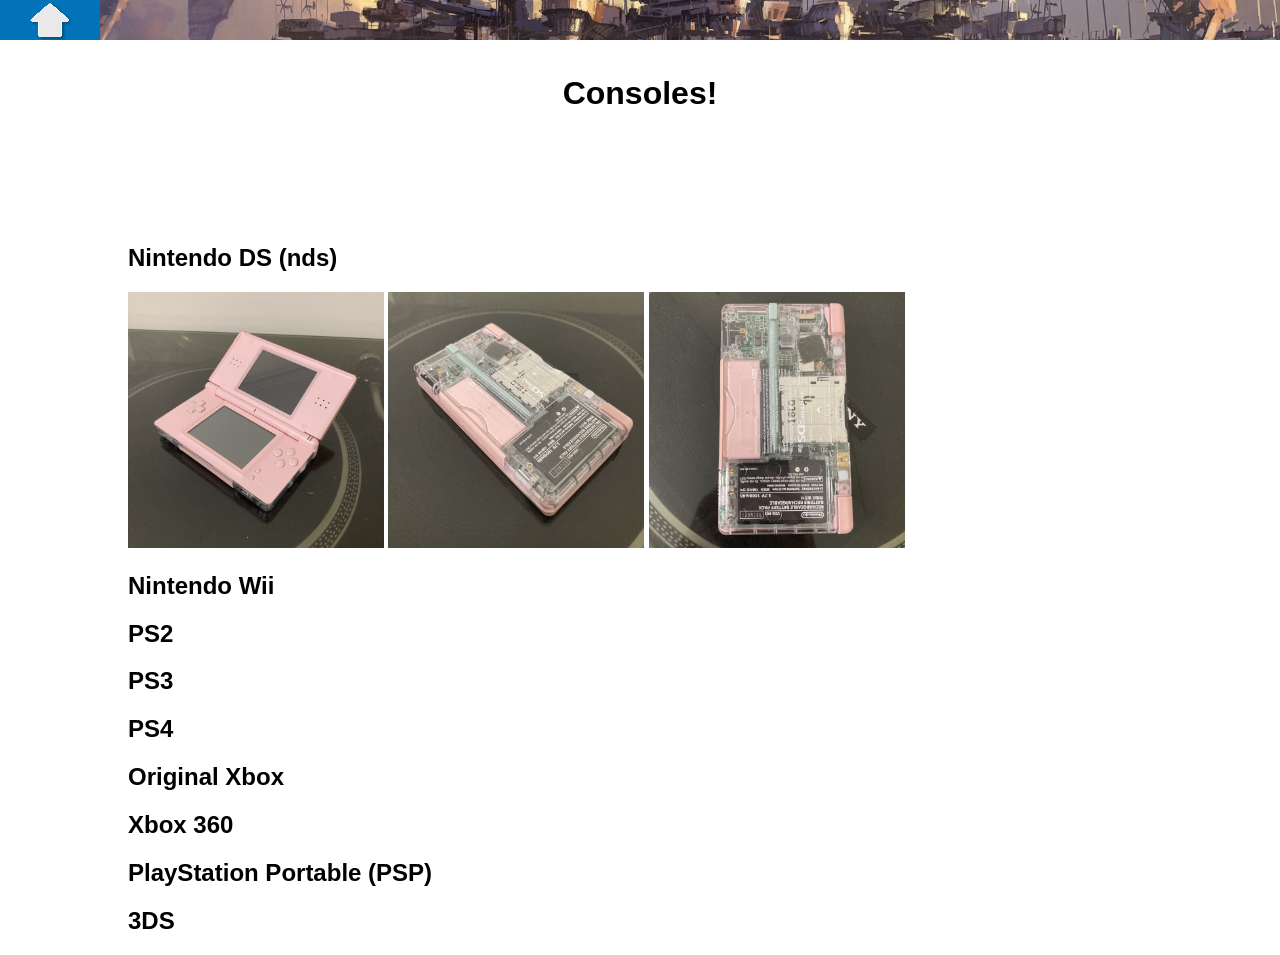
<file: consoles.html>
<html>
<head>
    <link rel="icon" type="image/x-icon" href="psn.png">

    <title>Consoles</title>

    <link href="main stuff.css" rel="stylesheet">
</head>

<body>
    <div style="background-color: #b3e2ff; height: 40px; width: 100%; position: fixed;">
        <img src="banner.png" style="height: 40px; width: 100%;">
    </div>
    <div style="background-color: #0273b9; height: 40px; width: 100px; position: fixed; padding-left: 0px; padding-top: 0px; padding-bottom: 0px;">
        <a href="index.html" style="text-align: center; padding-left: 0px; color: #ffffff; text-decoration: none;"><img src="home button.png"></a>
    </div>
<br><br><br>
<H1 style="text-align: center;">Consoles!</H1>
<br><br><br><br><br>
<h2 style="padding-left: 10%;">Nintendo DS (nds)</h2>
<a href="DS 1.JPG"target="_blank"><img src="DS 1.JPG" style="width: 20%; padding-left: 10%;"></a>
<a href="DS 2.JPG"target="_blank"><img src="DS 2.JPG" style="width: 20%;"></a>
<a href="DS 3.JPG"target="_blank"><img src="DS 3.JPG" style="width: 20%;"></a>

<h2 style="padding-left: 10%;">Nintendo Wii</h2>
<h2 style="padding-left: 10%;">PS2</h2>
<h2 style="padding-left: 10%;">PS3</h2>
<h2 style="padding-left: 10%;">PS4</h2>
<h2 style="padding-left: 10%;">Original Xbox</h2>
<h2 style="padding-left: 10%;">Xbox 360</h2>
<h2 style="padding-left: 10%;">PlayStation Portable (PSP)</h2>
<h2 style="padding-left: 10%;">3DS</h2>
<h2 style="padding-left: 10%;"></h2>
















</body>
</file>
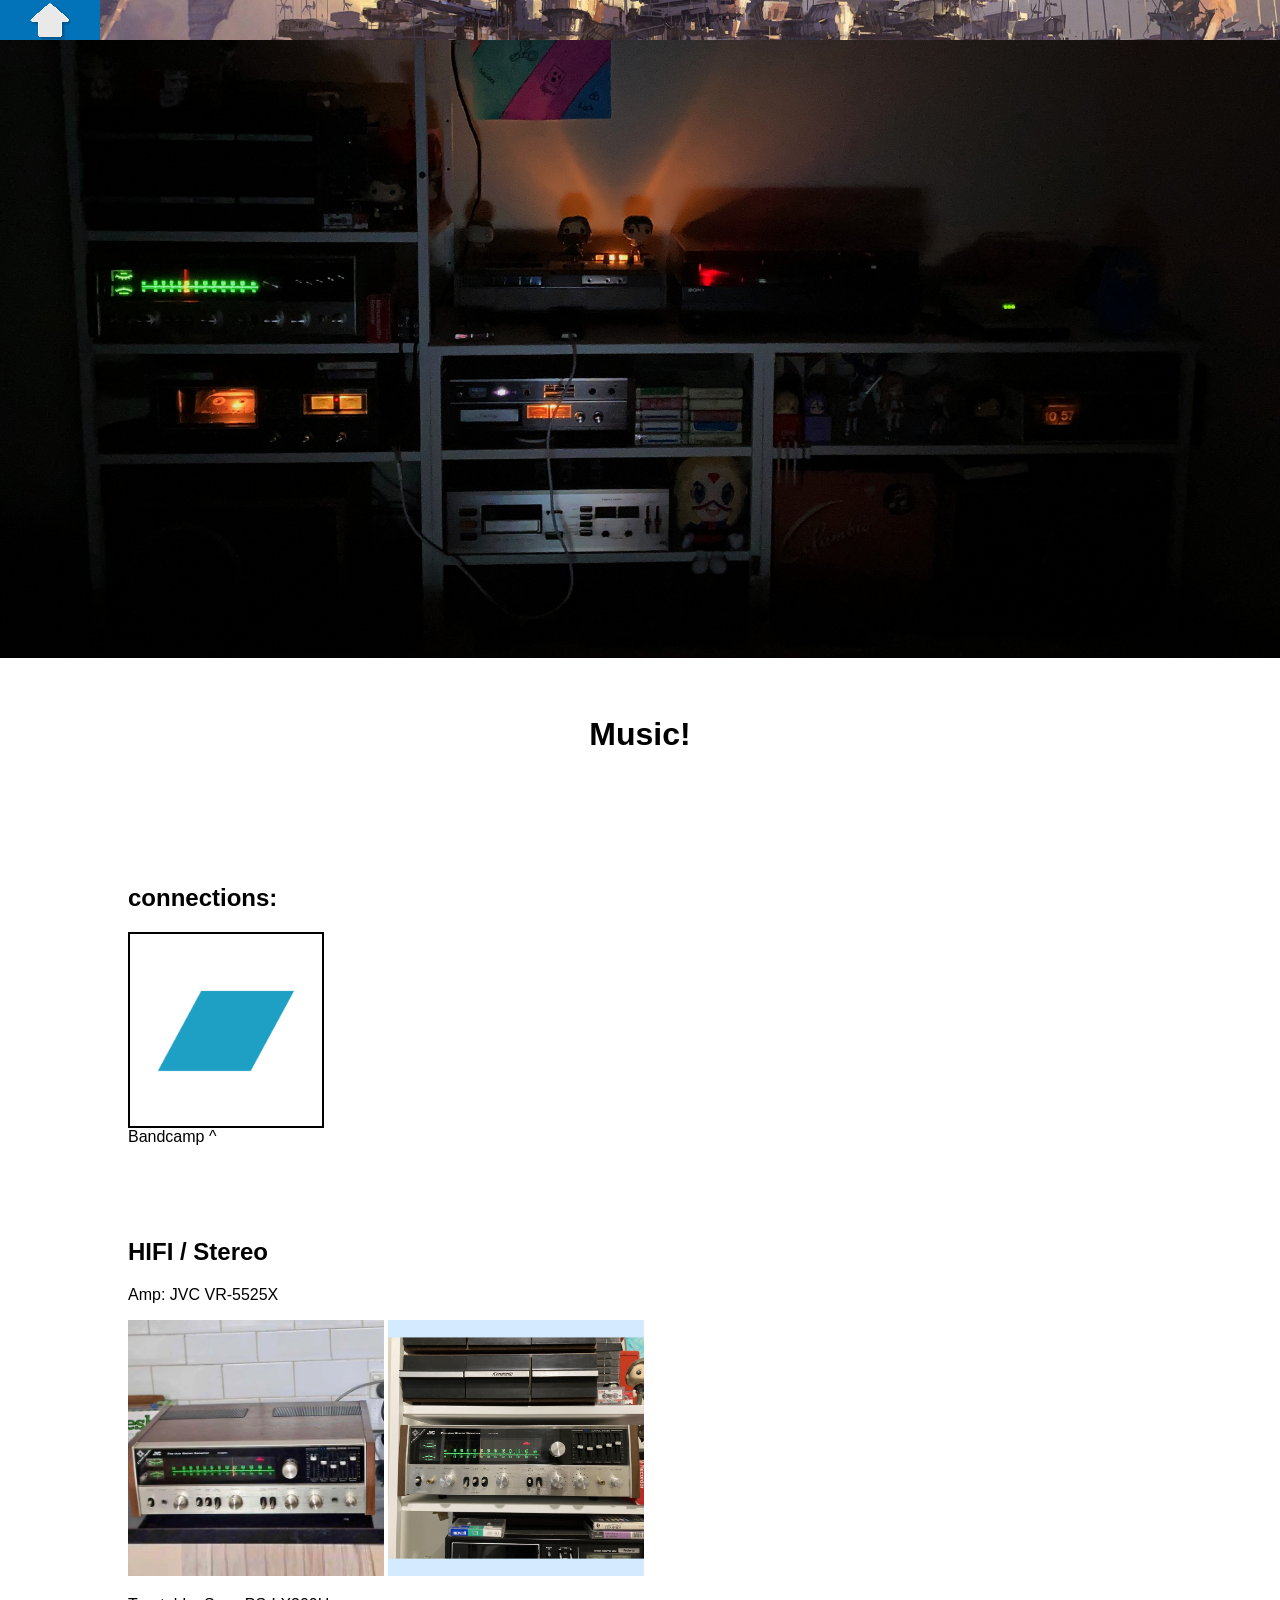
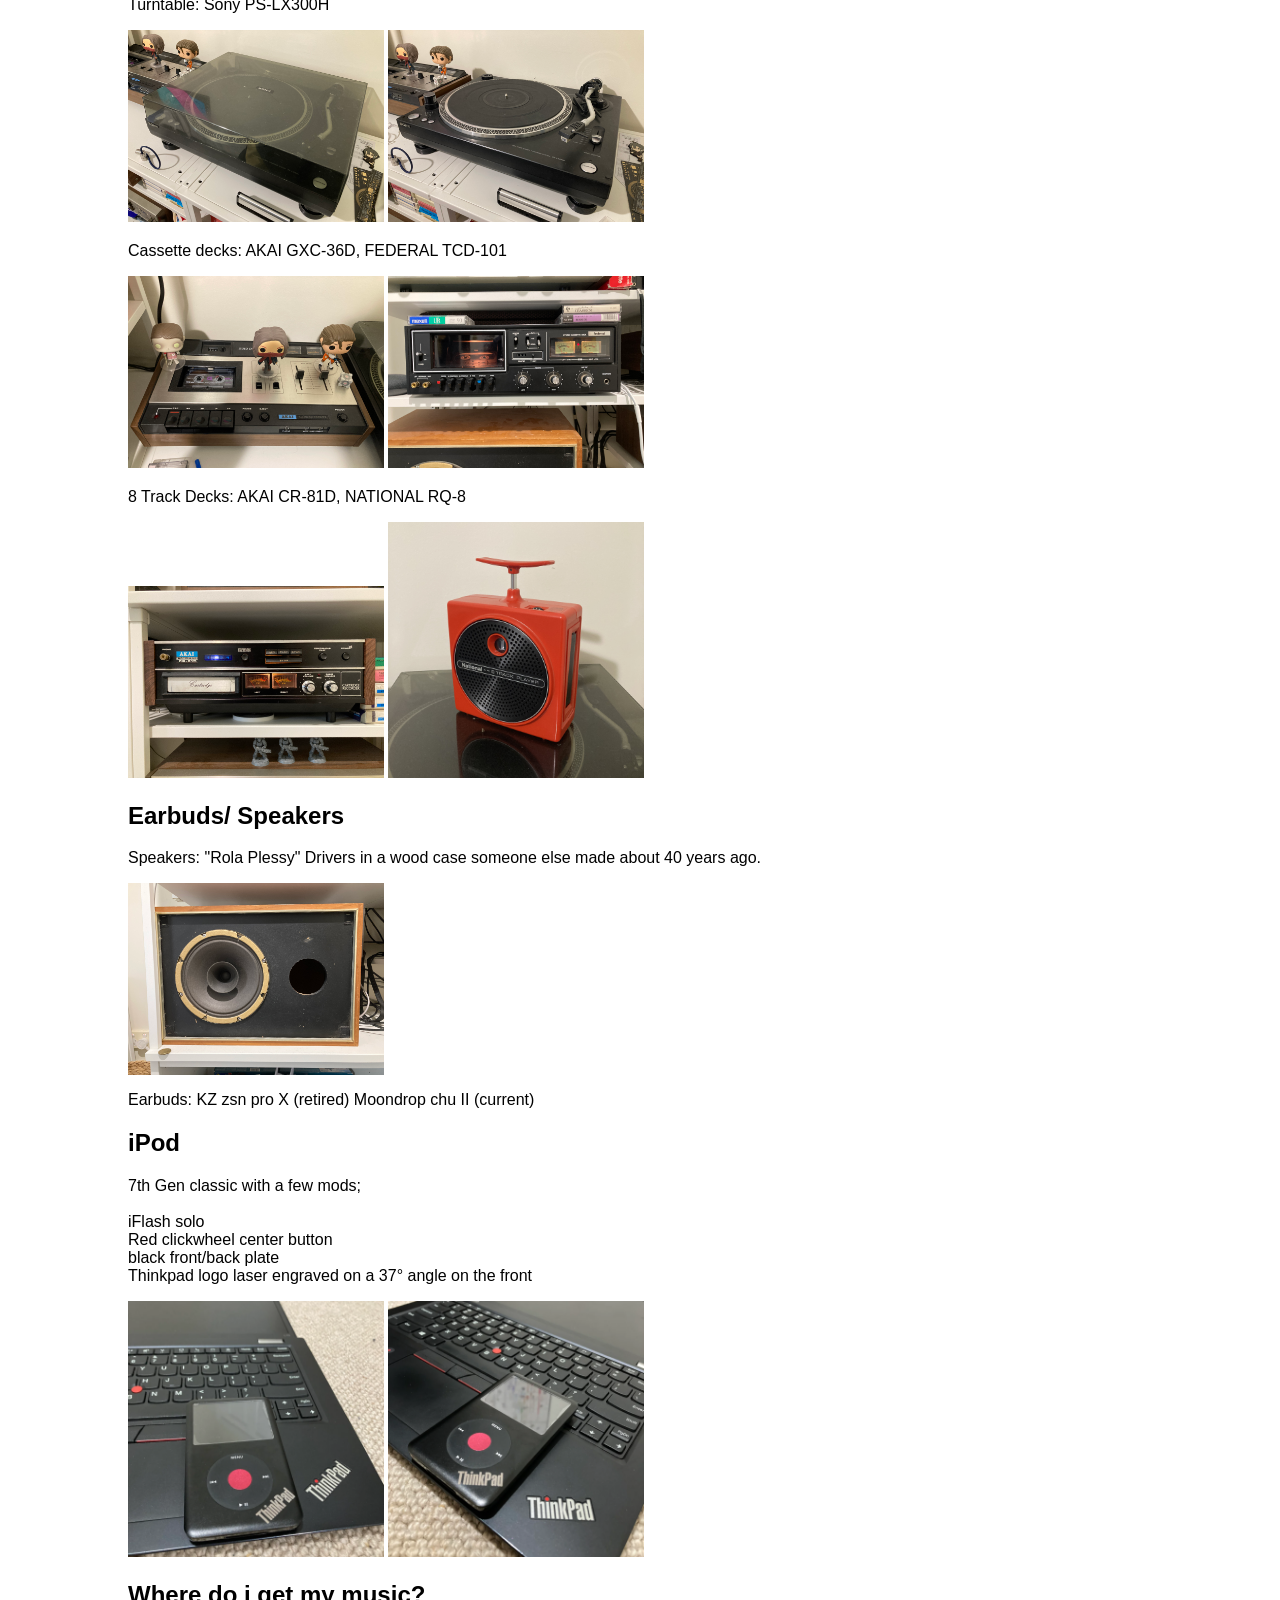
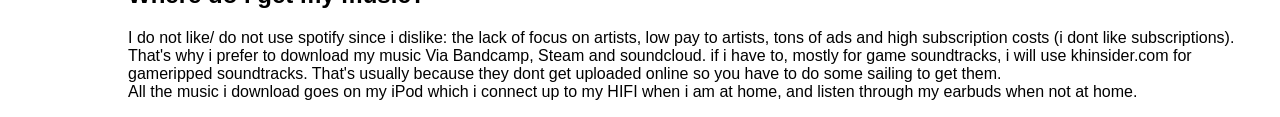
<file: music.html>
<html>
<head>
    <link rel="icon" type="image/x-icon" href="psn.png">

    <title>Music</title>

    <link href="main stuff.css" rel="stylesheet">
</head>

<body>

    <div style="background-color: #b3e2ff; height: 40px; width: 100%; position: fixed;">
        <img src="banner.png" style="height: 40px; width: 100%;">
    </div>
    <div style="background-color: #0273b9; height: 40px; width: 100px; position: fixed; padding-top: 0px; padding-bottom: 0px; margin-left: 0px;">
        <a href="index.html" style="text-align: center; padding-left: 0px; color: #ffffff; text-decoration: none;"><img src="home button.png"></a>
    </div>
<!--
    <div class="sidebar">

        <a class="active" href="index.html"> Home</a>
        <a><img src="banner.png" style="height: 20px; padding:0%"></a>
    </div>
-->

<img src="Cover pic.jpg" style="width: 100%;">

    <br><br><br>
<div>
<h1 style="text-align: center;">Music!</h1>
<br><br><br><br><br>
</div>
<h2 style="padding-left: 10%;"> connections:</h2>
<a href="https://bandcamp.com/benboi__1"><img src="bandcamp.jpg" style="width: 15%; border: solid black 2px; margin-left: 10%;"></a>
<br>
<a style="padding-left: 10%; text-align: center;">Bandcamp ^</a>

<br><br><br><br><br>






<h2 style="padding-left: 10%;">HIFI / Stereo</h2>

<p style="padding-left: 10%;">
    Amp: JVC VR-5525X <br>
</p>
<a href="JVC VR-5525X.png"target="_blank"><img src="JVC VR-5525X.png" style="width: 20%; padding-left: 10%;"></a>
<a href="JVC VR-5525X 2.JPG"target="_blank"><img src="JVC VR-5525X 2.JPG" style="width: 20%;"></a>

<p style="padding-left: 10%;">
    Turntable: Sony PS-LX300H <br>
</p>
<a href="SONY PS-LX300H.JPG"target="_blank"><img src="SONY PS-LX300H.JPG" style="width: 20%; padding-left: 10%;"></a>
<a href="SONY PS-LX300H 2.JPG"target="_blank"><img src="SONY PS-LX300H 2.JPG" style="width: 20%;"></a>

<p style="padding-left: 10%;">
    Cassette decks: AKAI GXC-36D, FEDERAL TCD-101 <br>
</p>
<a href="AKAI GXC-36D.JPG"target="_blank"><img src="AKAI GXC-36D.JPG" style="width: 20%; padding-left: 10%;"></a>
<a href="FEDERAL TCD-101 2.JPEG"target="_blank"><img src="FEDERAL TCD-101 2.JPEG" style="width: 20%;"></a>


<p style="padding-left: 10%;">
    8 Track Decks: AKAI CR-81D, NATIONAL RQ-8 <br>
</p>
<a href="AKAI CR-81D.JPG"target="_blank"><img src="AKAI CR-81D.JPG" style="width: 20%; padding-left: 10%;"></a>
<a href="NATIONAL RQ-8 2.JPG"target="_blank"><img src="NATIONAL RQ-8 2.JPG" style="width: 20%;"></a>


<h2 style="padding-left: 10%;">Earbuds/ Speakers</h2>
<p style="padding-left: 10%;">
Speakers: "Rola Plessy" Drivers in a wood case someone else made about 40 years ago. <br>
</p>
<a href="Rola Plessy.JPG"target="_blank"><img src="Rola Plessy.JPG" style="width: 20%; padding-left: 10%;"></a>

<p style="padding-left: 10%;">
Earbuds: KZ zsn pro X (retired) Moondrop chu II (current)
</p>

<h2 style="padding-left: 10%;">iPod</h2>
<p style="padding-left: 10%;">
7th Gen classic with a few mods; <br><br>
iFlash solo <br>
Red clickwheel center button <br>
black front/back plate <br>
Thinkpad logo laser engraved on a 37° angle on the front
</p>
<a href="ipod1.png"target="_blank"><img src="ipod1.png" style="width: 20%; padding-left: 10%;"></a>
<a href="ipod2.png"target="_blank"><img src="ipod2.png" style="width: 20%;"></a>

<h2 style="padding-left: 10%; padding-right: 10%;">Where do i get my music?</h2>
<p style="padding-left: 10%;">
I do not like/ do not use spotify since i dislike: the lack of focus on artists, low pay to artists, tons of ads and high subscription costs (i dont like subscriptions). 
That's why i prefer to download my music Via Bandcamp, Steam and soundcloud. if i have to, mostly for game soundtracks, i will use khinsider.com for gameripped soundtracks.
That's usually because they dont get uploaded online so you have to do some sailing to get them. <br>
All the music i download goes on my iPod which i connect up to my HIFI when i am at home, and listen through my earbuds when not at home.
</p>















</body>

</html>
</file>
<file: main stuff.css>
@charset "UTF-8";

        body {

            margin: 0;

            font-family: "Lato", sans-serif;

        }

 
        .sidebar {

            margin: 0;

            padding: 0;

            width: 100%;

            background-color: #b3e2ff;

            position: fixed;

            left: 0%;

            height: auto;

            overflow: auto;

            margin-top: 0px;

        }

 

        .sidebar a {

                display: block;

                color: black;

                padding: 10px;

                text-decoration: none;

                float: left;}

 

                .sidebar a.active {

                    background-color: #0273b9;

                    color: white;

                }

 

                .sidebar a:hover:not(.active) {

                    background-color: #0273b9;

                    color: white;

                }
</file>
